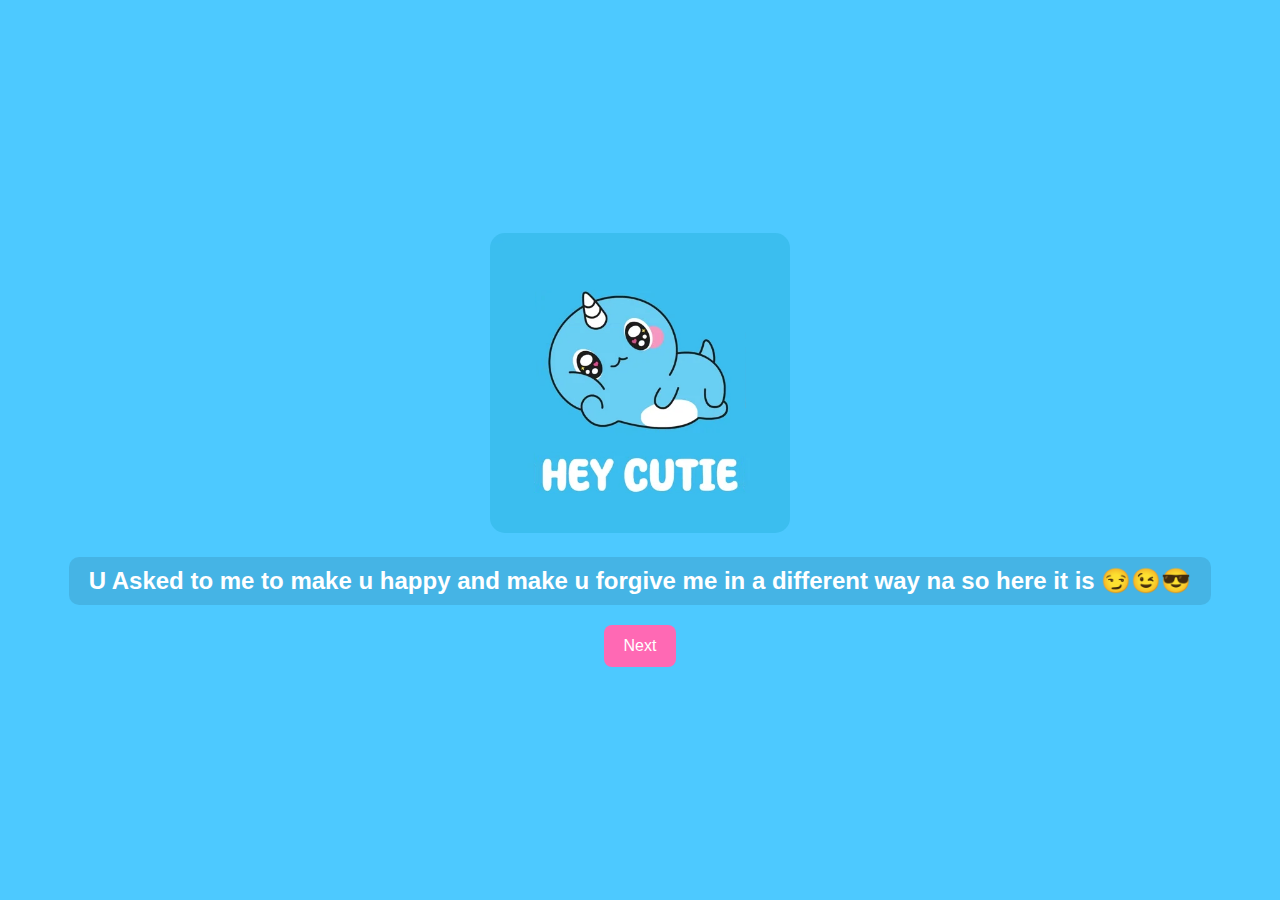
<file: index.html>
<!DOCTYPE html>
<html lang="en">
    <head>
        <link rel="stylesheet" href="./style.css">
        
    </head> 
    <body>
        <div class="container">
            <div class="gif_container">
                <img src="./cute1.webp" alt="Cute animated illustration">
            </div>
            <div >
                <h1 class = "header_text">U Asked to  me to make u happy and make u forgive me in a 
                    different way na so here it is 😏😉😎 </h1>
            </div>
            <div class = "buttons">
                <button class="btn" id = "yesButton" onclick="nextPage()">Next</button>
                <script>
                    function nextPage() {
                        window.location.href = "./index1.html";
                    }
                    
                    function moveButton() {
                        var x = Math.random() * (window.innerWidth - document.getElementById('noButton').offsetWidth) - 85;
                        var y = Math.random() * (window.innerHeight - document.getElementById('noButton').offsetHeight) - 48;
                        document.getElementById('noButton').style.left = `${x}px`;
                        document.getElementById('noButton').style.top = `${y}px`;
                    }
                </script> 
            </div>
        </div>
       
    </body> 
</html>
</file>
<file: style.css>
/* Resetting default browser styles */
* {
    margin: 0;
    padding: 0;
    box-sizing: border-box;
}

/* Main container styling */
.container {
    display: flex;
    flex-direction: column;
    align-items: center;
    justify-content: center;
    height: 100vh;
    background-color: #4DC9FF; /* Matching the blue background from the image */
    text-align: center;
    font-family: 'Comic Sans MS', 'Arial', sans-serif; /* Fun and playful font */
    overflow: hidden; /* Prevents any overflow issues */
}

/* GIF container */
.gif_container img {
    max-width: 300px;
    border-radius: 15px;
    box-shadow: none; /* Removing shadow */
    margin-bottom: 20px;
}

/* Header text styling */
.header_text {
    font-size: 1.5rem;
    color: #fff;
    margin-bottom: 20px; /* Adjusted for a subtle spacing */
    padding: 10px 20px;
    border-radius: 10px;
    background: rgba(0, 0, 0, 0.1); /* Subtle background to make text stand out */
}

/* Buttons container */
.buttons {
    display: flex;
    gap: 10px;
    justify-content: center; /* Centering buttons */
}

/* Button styling */
.btn {
    padding: 12px 20px;
    font-size: 1rem;
    color: #fff;
    background: #FF69B4; /* Playful pink to match the cute theme */
    border: none;
    border-radius: 8px;
    cursor: pointer;
    transition: background 0.3s ease, transform 0.2s;
}

.btn:hover {
    background: #FF85C1; /* Lighter pink on hover */
}

.btn:active {
    transform: scale(0.95); /* Small scale effect on click */
}

/* Responsive adjustments */
@media (max-width: 600px) {
    .header_text {
        font-size: 1.2rem;
    }

    .btn {
        font-size: 0.9rem;
        padding: 10px 15px;
    }
}
</file>
